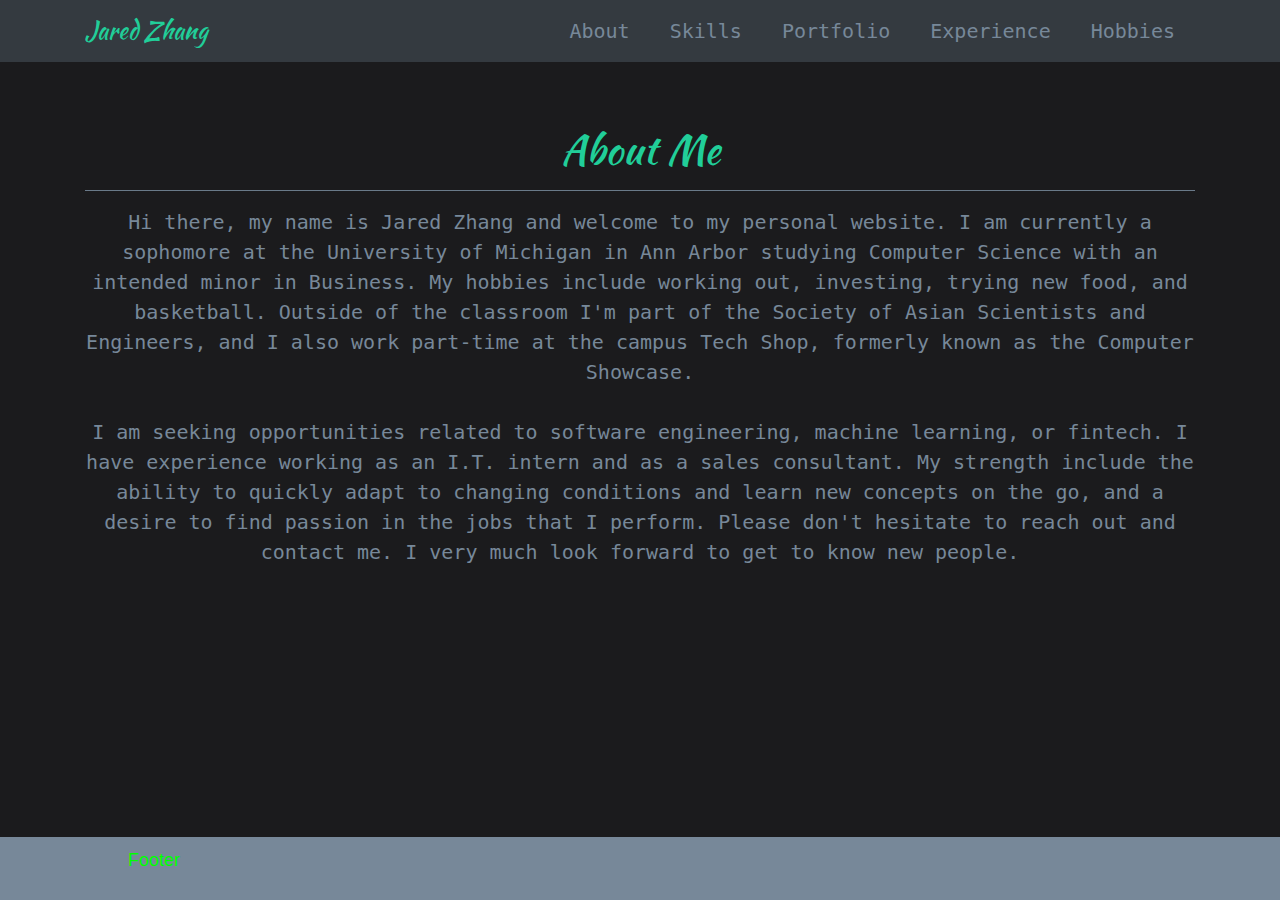
<file: about.html>
<!DOCTYPE html>
<html>
    <head>
        <title>Jared Zhang-About</title>
        <link rel="stylesheet" href="https://maxcdn.bootstrapcdn.com/bootstrap/4.0.0/css/bootstrap.min.css" integrity="sha384-Gn5384xqQ1aoWXA+058RXPxPg6fy4IWvTNh0E263XmFcJlSAwiGgFAW/dAiS6JXm" crossorigin="anonymous">
        <link rel="stylesheet" href="index.css">
        <link rel="stylesheet" href="about.css">

        <link href="https://fonts.googleapis.com/css?family=Montserrat:400,700" rel="stylesheet" type="text/css">
        <link href='https://fonts.googleapis.com/css?family=Kaushan+Script' rel='stylesheet' type='text/css'>
        <link href='https://fonts.googleapis.com/css?family=Droid+Serif:400,700,400italic,700italic' rel='stylesheet' type='text/css'>
        <link href='https://fonts.googleapis.com/css?family=Roboto+Slab:400,100,300,700' rel='stylesheet' type='text/css'>
        
    </head>
    <body>
        <nav class="navbar navbar-expand-lg navbar-dark bg-dark" id = "mainNav">
            <div class="container"> 
                <a class="navbar-brand" href="index.html">Jared Zhang</a>
                <ul class="navbar-nav ml-auto" id = "nav_items">
                    <li class="nav-item">
                        <a class="nav-link" href="about.html">About</a>
                    </li>
                    <li class="nav-item">
                        <a class="nav-link" href="skills.html">Skills</a>
                    </li>
                    <li class="nav-item">
                        <a class="nav-link" href="portfolio.html">Portfolio</a>
                    </li>
                    <li class="nav-item">
                        <a class="nav-link" href="experience.html">Experience</a>
                    </li>
                    <li class="nav-item">
                        <a class="nav-link" href="hobbies.html">Hobbies</a>
                    </li>
                </ul>
            </div>
        </nav>

        <div class="container about">
            <h1 class="about_header">About Me</h1>
            <hr>
            <p class="about">
                Hi there, my name is Jared Zhang and welcome to my personal website. I am currently a sophomore at the University of Michigan in Ann Arbor
                studying Computer Science with an intended minor in Business. My hobbies include working out, investing, trying new food, and basketball.
                Outside of the classroom I'm part of the Society of Asian Scientists and Engineers, and I also work part-time at the campus 
                Tech Shop, formerly known as the Computer Showcase.
                <br>
                <br>I am seeking opportunities related to software engineering, machine learning, or fintech. I have experience working as an I.T. 
                intern and as a sales consultant. My strength include the ability to quickly adapt to changing conditions and learn new concepts on the go, 
                and a desire to find passion in the jobs that I perform. Please don't hesitate to reach out and contact me. I very much look forward to get to 
                know new people.
               
                
            </p>
        </div>
        <div class="footer">
            <p class="copy_right">Footer</p>
        </div>
    </body>
</html>
</file>
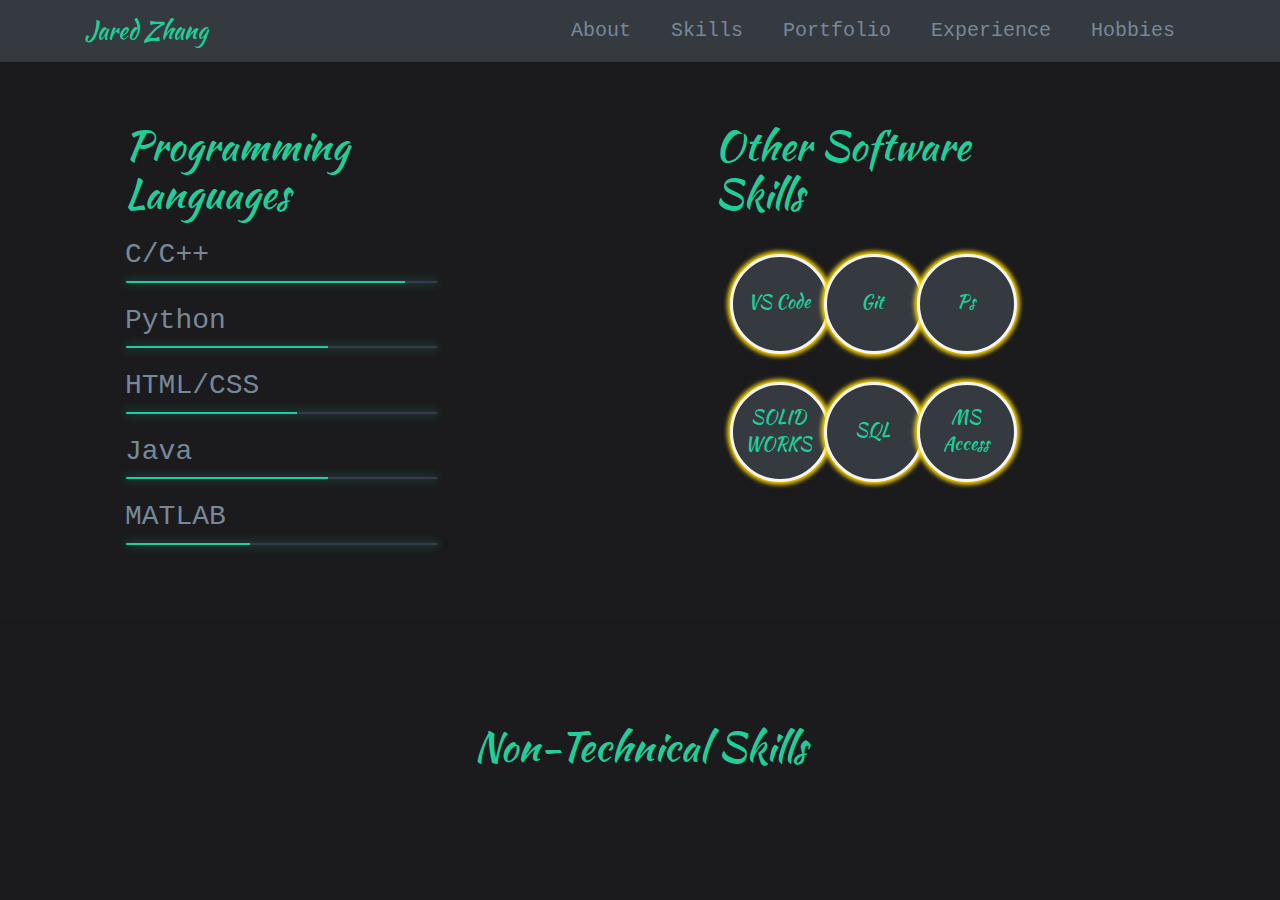
<file: skills.html>
<!DOCTYPE html>
<html>
    <head>
        <title>Jared Zhang-Skills</title>
        <link rel="stylesheet" href="https://maxcdn.bootstrapcdn.com/bootstrap/4.0.0/css/bootstrap.min.css" integrity="sha384-Gn5384xqQ1aoWXA+058RXPxPg6fy4IWvTNh0E263XmFcJlSAwiGgFAW/dAiS6JXm" crossorigin="anonymous">
        <link rel="stylesheet" href="index.css">
        <link rel="stylesheet" href="skills.css">

        <link href="https://fonts.googleapis.com/css?family=Montserrat:400,700" rel="stylesheet" type="text/css">
        <link href='https://fonts.googleapis.com/css?family=Kaushan+Script' rel='stylesheet' type='text/css'>
        <link href='https://fonts.googleapis.com/css?family=Droid+Serif:400,700,400italic,700italic' rel='stylesheet' type='text/css'>
        <link href='https://fonts.googleapis.com/css?family=Roboto+Slab:400,100,300,700' rel='stylesheet' type='text/css'>
    </head>
    <body>
        <nav class="navbar navbar-expand-lg navbar-dark bg-dark" id = "mainNav">
            <div class="container"> 
                <a class="navbar-brand" href="index.html">Jared Zhang</a>
                <ul class="navbar-nav ml-auto" id = "nav_items">
                    <li class="nav-item">
                        <a class="nav-link" href="about.html">About</a>
                    </li>
                    <li class="nav-item">
                        <a class="nav-link" href="skills.html">Skills</a>
                    </li>
                    <li class="nav-item">
                        <a class="nav-link" href="portfolio.html">Portfolio</a>
                    </li>
                    <li class="nav-item">
                        <a class="nav-link" href="experience.html">Experience</a>
                    </li>
                    <li class="nav-item">
                        <a class="nav-link" href="hobbies.html">Hobbies</a>
                    </li>
                </ul>
            </div>
        </nav>

        <div class="row">
            <div class="col-md-6">
                <div class="skills">
                <h1 class="programming_header">Programming <br>Languages</h1>
                <li>
                    <h3>C/C++</h3><span class="bar"><span class="C"></span></span>
                </li>

                <li>
                    <h3>Python</h3><span class="bar"><span class="Python"></span></span>
                </li>

                <li>
                    <h3>HTML/CSS</h3><span class="bar"><span class="HTML"></span></span>
                </li>

                <li>
                    <h3>Java</h3><span class="bar"><span class="Java"></span></span>
                </li>

                <li>
                    <h3>MATLAB</h3><span class="bar"><span class="MATLAB"></span></span>
                </li>
                </div>
            </div>

            <div class="col-md-6" id="col2">
                <div class="skills2">
                    <h1 class="programming_header">Other Software <br>Skills</h1>
                    <div class="row">

                        <div class="col-md-3 mx-1">    
                            <span class="dot">
                                <p class="dot-text">VS Code</p>
                            </span>                         
                        </div>

                        <div class="col-md-3 mx-1">                           
                            <span class="dot">
                                <p class="dot-text">Git</p>
                            </span>
                        </div>

                        <div class="col-md-3 mx-1">
                            <span class="dot">
                                <p class="dot-text">Ps</p>
                            </span>
                        </div>
                    </div>

                    <div class="row">
                        <div class="col-md-3 mx-1">                            
                            <span class="dot">
                                <p class="dot-text2">SOLID<br>WORKS</p>
                            </span>                         
                        </div>

                        <div class="col-md-3 mx-1">                            
                            <span class="dot">
                                <p class="dot-text">SQL</p>
                            </span>    
                        </div>

                        <div class="col-md-3 mx-1">
                            <span class="dot">
                                <p class="dot-text2">MS<br>Access</p>
                            </span>
                        </div>
                    </div>
                </div>
            </div>
        </div>
        <hr>
        <h1 class="soft-skills">Non-Technical Skills</h1>
        <div class="row">
            
        </div>
    </body>
</html>
</file>
<file: index.css>
body{
    background-color: #1b1b1d;
}
#mainNav div a{
    font-family: 'Kaushan Script', -apple-system, BlinkMacSystemFont, 'Segoe UI', Roboto, 'Helvetica Neue', Arial, sans-serif, 'Apple Color Emoji', 'Segoe UI Emoji', 'Segoe UI Symbol', 'Noto Color Emoji';;
    color: rgba(33,206,153,1);
    font-size: x-large;
}
#nav_items li a{
    font-family:monospace;
    color:lightslategray;
    padding-left: 20px;
    padding-right: 20px;
}

.main-info-section{
    height: calc(100vh - 81.6px);
}

.text{
    margin-top: 120px;
}

.text h1{
    color: lightslategray;
    font-size: 3rem;
    cursor: context-menu;
}

.text span{
    display: inline-block;
}

span:hover{
    color: #ed5565;
    transition: all .5s;
}

span.name{
    color: rgba(33,206,153,1);
}

span.m-left{
    margin-left: -10px;
}

.text p{
    color: lightgray;
    letter-spacing: 3px;
    word-spacing: 10px;
    font: bigger;
}

.text a{
    padding: 12px 25px;
    background-color: none;
    text-decoration: none;
    border: 3px solid rgba(33,206,153,1);
    border-radius: 25px;
    color: rgba(33,206,153,1);
    font-size: x-large;
    letter-spacing: 2px;
    position: relative;
    top: 80px;
    overflow: hidden;
    transition: .5s;
    display: inline-block;
}

.text a:hover{
    color: whitesmoke;
}

.text a::before{
    content: '';
    background-color: rgba(33,206,153,1);
    position: absolute;
    left: 0;
    top: 0;
    width: 100%;
    height: 0%;
    z-index: -1;
    transition: .5s;
}

.text a:hover::before{
    height: 100%;
}

footer{
    color: lightslategray;

}
</file>
<file: about.css>
h1.about_header{
    font-family: 'Kaushan Script', -apple-system, BlinkMacSystemFont, 'Segoe UI', Roboto, 'Helvetica Neue', Arial, sans-serif, 'Apple Color Emoji', 'Segoe UI Emoji', 'Segoe UI Symbol', 'Noto Color Emoji';;
    color: rgba(33,206,153,1);
}
div.about{
    text-align: center;
    margin-top: 5%;
}
div hr{
    margin-left: auto;
    margin-right: auto;
    background-color: lightslategray;
}
p.about{
    display: block;
    font-family: monospace;
    color: lightslategray;
    margin-left: auto;
    margin-right: auto;
    font-size: x-large;
}
div.footer{
    position: fixed;
    left: 0;
    bottom: 0;
    width: 100%;
    height: 7%;
    background-color: lightslategray;
    color: white;
}
p.copy_right{
    text-align: left;
    margin-top: 10px;
    padding-left: 10%;
    font-size: large;
    color: lime;
}
</file>
<file: skills.css>
div li{
    padding: 0;
    list-style: none;
}

div li h3{
    font-family: monospace;
}

h1.programming_header{
    font-family: 'Kaushan Script', -apple-system, BlinkMacSystemFont, 'Segoe UI', Roboto, 'Helvetica Neue', Arial, sans-serif, 'Apple Color Emoji', 'Segoe UI Emoji', 'Segoe UI Symbol', 'Noto Color Emoji';;
    color: rgba(33,206,153,1);
}

.skills{
    width: 50%;
    margin: 60px;
    margin-left: 20%;
    color: lightslategray;
}

.skills li{
    margin: 20px 0;
}

.skills2{
    width: 50%;
    margin: 60px;
    margin-right: 20%;
    color: lightslategray;
}

.dot{
    height: 100px;
    width: 100px;
    background-color:#343a40;
    
    border:3px solid whitesmoke;
    border-radius: 50%;
    
    box-shadow: 0 0 3pt 2pt gold;
    box-shadow: 0 0 3pt 2pt gold;
    display: block;
    
    margin-left: 20%;
    margin-right: 20%;
    margin-top: 50%;  
}

.dot-text{
    text-align: center;
    font-size: large;
    font-family: 'Kaushan Script', -apple-system, BlinkMacSystemFont, 'Segoe UI', Roboto, 'Helvetica Neue', Arial, sans-serif, 'Apple Color Emoji', 'Segoe UI Emoji', 'Segoe UI Symbol', 'Noto Color Emoji';
    margin-top: 33%;
    margin-right: 3%;
    color: rgba(33,206,153,1);
}

.dot-text2{
    text-align: center;
    font-size: large;
    font-family: 'Kaushan Script', -apple-system, BlinkMacSystemFont, 'Segoe UI', Roboto, 'Helvetica Neue', Arial, sans-serif, 'Apple Color Emoji', 'Segoe UI Emoji', 'Segoe UI Symbol', 'Noto Color Emoji';
    margin-top: 20%;
    margin-right: 3%;
    color: rgba(33,206,153,1);
}

.bar{
    background: #353b48;
    display: block;
    height: 4px;
    border: 1px solid rgba(0,0,0,0.3);
    border-radius: 3px;
    overflow: hidden;
    box-shadow: 0 0 10px rgba(33,206,153,0.3);
}

.bar span{
    height: 2px;
    float: left;
    background: rgba(33,206,153,1);
}

.C{
    width: 90%;
    animation: C 2s;
}

.Python{
    width: 65%;
    animation: Python 2s;
}

.HTML{
    width: 55%;
    animation: HTML 2s;
}

.Java{
    width: 65%;
    animation: Java 2s;
}

.MATLAB{
    width: 40%;
    animation: MATLAB 2s;
}


@keyframes C{
    0%{
        width: 0%;
    }

    100%{
        width: 90%;
    }
}

@keyframes Python{
    0%{
        width: 0%;
    }

    100%{
        width: 65%;
    }
}

@keyframes HTML{
    0%{
        width: 0%;
    }

    100%{
        width: 55%;
    }
}

@keyframes Java{
    0%{
        width: 0%;
    }

    100%{
        width: 65%;
    }
}

@keyframes MATLAB{
    0%{
        width: 0%;
    }

    100%{
        width: 40%;
    }
}

.soft-skills{
    font-family: 'Kaushan Script', -apple-system, BlinkMacSystemFont, 'Segoe UI', Roboto, 'Helvetica Neue', Arial, sans-serif, 'Apple Color Emoji', 'Segoe UI Emoji', 'Segoe UI Symbol', 'Noto Color Emoji';;
    color: rgba(33,206,153,1);
    text-align: center;
    margin-top: 100px;
}
</file>
